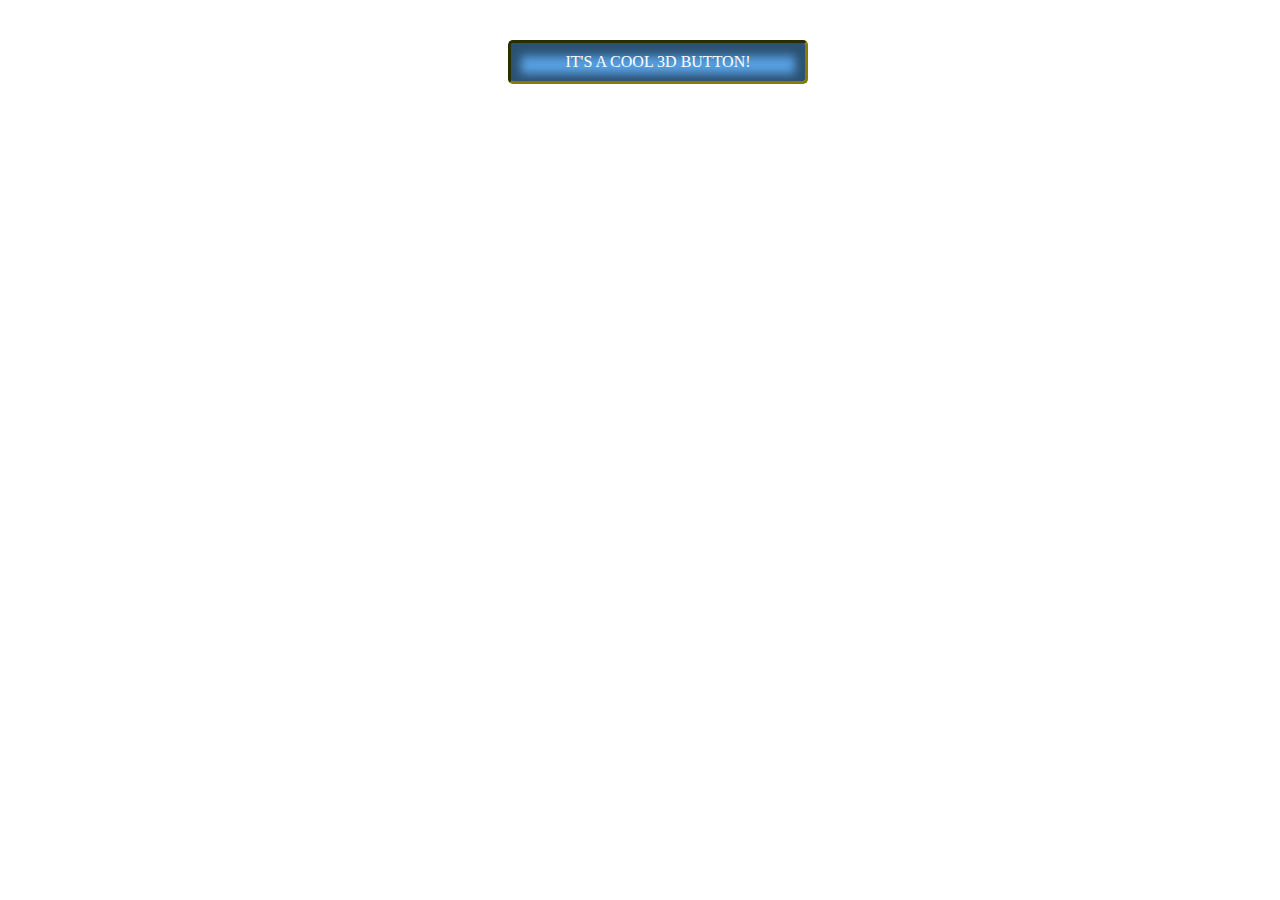
<file: button/index.html>
<!DOCTYPE html>
<html lang="en">
    <head>
        <title>Project for Colin</title>
        <link href="style.css" rel="stylesheet" type="text/css">
    </head>
    <body>
        <div type="button" class="cool" >
            <a href="#" >IT'S A COOL 3D BUTTON!</a>
        </div>
    </body>
</html>
</file>
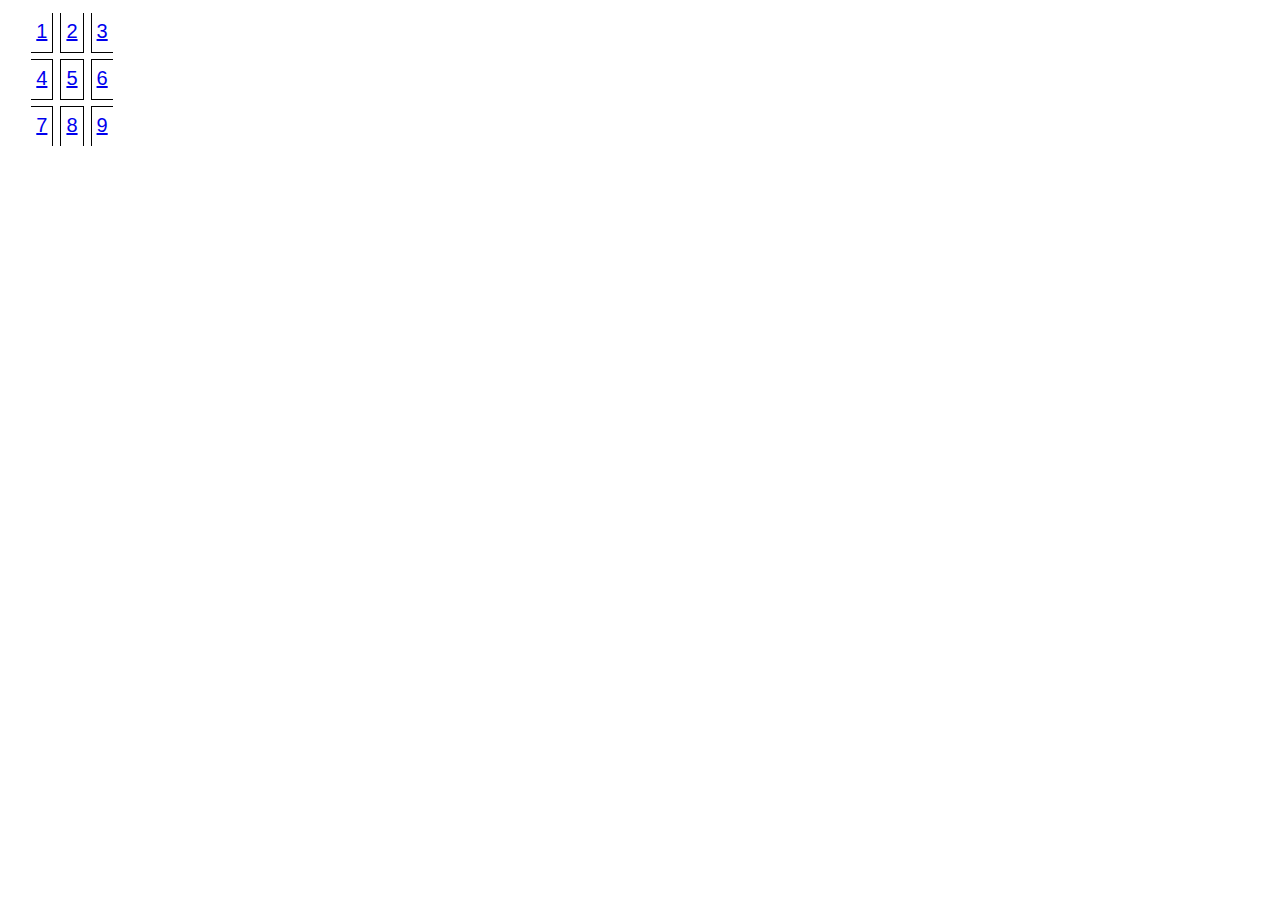
<file: table/index.html>
<!DOCTYPE html>
<html lang="en">
    <head>
        <title>Table</title>
        <link href="style.css" rel="stylesheet" type="text/css">
    </head>
    <body>
        <div>
            <a href="#">1</a>
            <a href="#">2</a>
            <a  href="#">3</a>
        </div>
        <div>
            <a  href="#">4</a>
            <a  href="#">5</a>
            <a  href="#">6</a>
        </div>
        <div>
            <a  href="#">7</a>
            <a  href="#">8</a>
            <a  href="#">9</a>
        </div>
    </body>
</html>
</file>
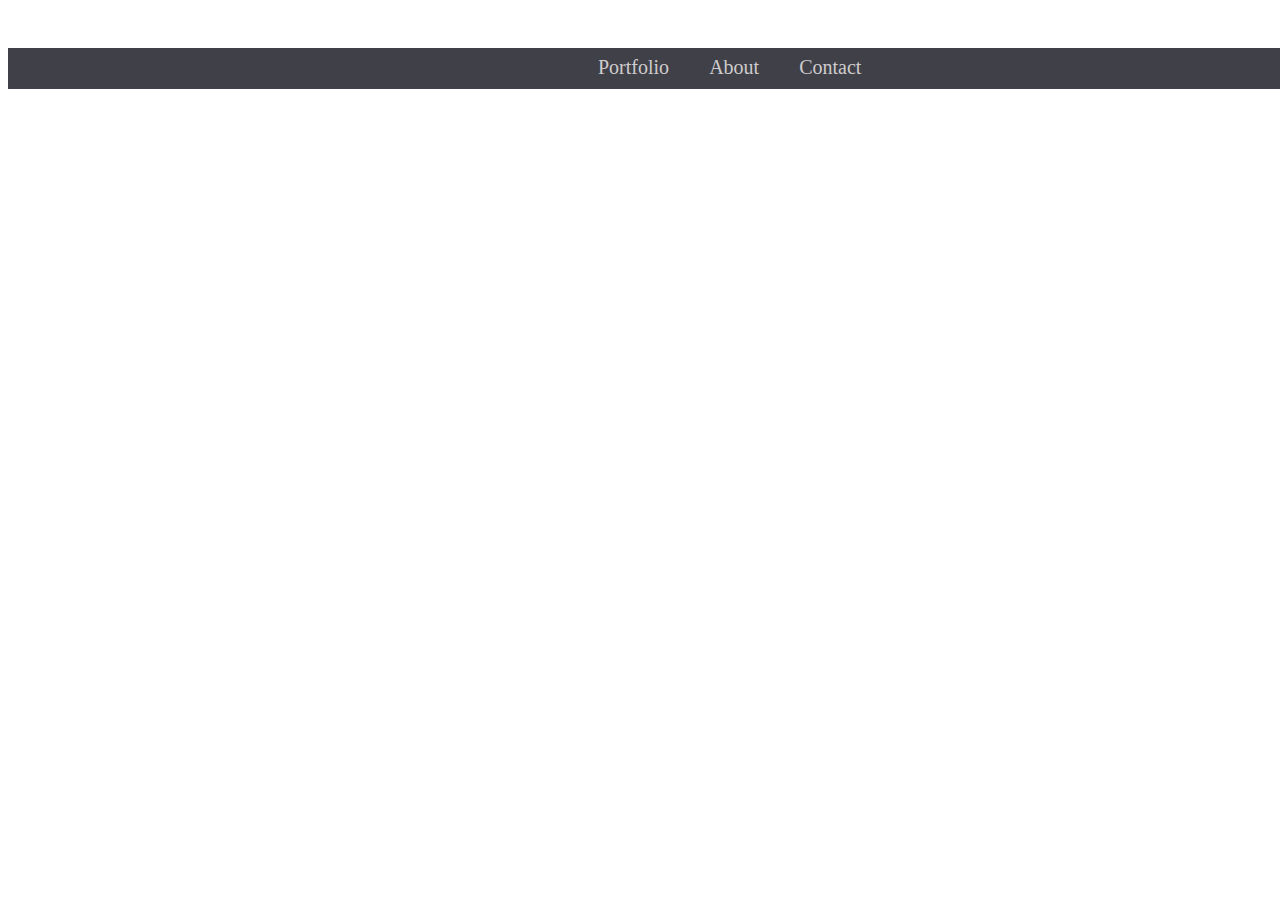
<file: header/index1.html>
<!DOCTYPE html>
<html lang="en">

<head>
    <title>Header</title>
    <link href="style.css" rel="stylesheet" type="text/css">
</head>

<body>
    <ul>
        <li><a href="index.html">Portfolio</a></li>
        <li><a href="about.html">About</a></li>
        <li><a href="contact.html">Contact</a></li>
    </ul>
</body>

</html>
</file>
<file: button/style.css>
body{
  text-align:center:
}

.cool {
  margin-top: 40px;
  box-sizing: border-box;
  background: rgb(87, 160, 226);
  border-radius: 5px;
  border:olive inset;
  text-align: center;
  margin-left: 500px;
  
  width:300px;
  padding-top: 10px;
  padding-bottom: 10px;
  box-shadow: 0 3px 10px 10px rgba(43, 81, 114, 1 ) inset;
  transform:font-size 2s;
  
}

.cool:hover {
  margin-top: 45px;
  box-shadow: none;
  
  
}

a {
  text-decoration: none;
  color: white;
}
</file>
<file: table/style.css>
/* * {
    box-sizing: border-box;
} */
body{
    /* border:25px solid black; */
    border-radius: 100px; 
    width:125px;
    height: auto;
    text-align:center;
  
}

div {
 
padding-bottom: 12px;
   padding-top: 12px;
   width:auto;
}

a {
    border:.1px solid black;
    width:200px;
    height: 100px;
    font-size: 20px;
    font-family: arial ;
    padding-right: 5px;
    padding-left: 5px;
    padding-bottom: 10px;
    padding-top:7px;
    margin-left:3px;
    transition: background-color .5s, transform 1s;
}

/* .a2 {
    border:1px solid black;
    width:200px;
    height: 100px;
    font-size: 20px;
    font-family: arial ;
    padding-right: 5px;
    padding-left: 5px;
    padding-bottom: 6px;
    padding-top:6px;
    margin-left:3px
}

.a3 {
    border:1px solid black;
    width:200px;
    height: 100px;
    font-size: 20px;
    font-family: arial ;
    padding-right: 5px;
    padding-left: 5px;
    padding-bottom: 20px;
    padding-top:6px;
    margin-left:3px
} */



body > div:nth-child(1) > a:nth-child(1){
    border-top:none;
    border-left:none;
    
}
body > div:nth-child(1) > a:nth-child(2){
   border-top:none;
   background:white;
}
body > div:nth-child(1) > a:nth-child(3){
    border-top:none;
    border-right:none;
    background:white
}
body > div:nth-child(2) > a:nth-child(1){
    border-left:none;
    background:white
}
body > div:nth-child(2) > a:nth-child(2){
    background:white
}
body > div:nth-child(2) > a:nth-child(3){
    border-right:none;
    background: white
}
body > div:nth-child(3) > a:nth-child(1){
    border-left:none;
    border-bottom:none;
    background:white
}
body > div:nth-child(3) > a:nth-child(2){
    border-bottom:none;
    background:white
}
body > div:nth-child(3) > a:nth-child(3){
   border-bottom:none;
   border-right:none;
   background-color:white ;
}

  

body > div:nth-child(1) > a:nth-child(1):hover{
   
    background:red;
    
}
body > div:nth-child(1) > a:nth-child(2):hover{
  
   background:pink;
}
body > div:nth-child(1) > a:nth-child(3):hover{
   
    background:orange;
}
body > div:nth-child(2) > a:nth-child(1):hover{
    
    background:green;
}
body > div:nth-child(2) > a:nth-child(2):hover{
    background:purple
}
body > div:nth-child(2) > a:nth-child(3):hover{
    
    background: yellow
}
body > div:nth-child(3) > a:nth-child(1):hover{
    
    background:magenta
}
body > div:nth-child(3) > a:nth-child(2):hover{
    
    background:lightblue
}
body > div:nth-child(3) > a:nth-child(3):hover{
 
   background-color:whitesmoke ;
}
</file>
<file: header/style.css>
body {
  width: 100%;
  text-align: center;
  box-sizing: border-box;
}

ul {
  
  padding-left:570px;
  margin-top: 40px;
  padding-top: 50px;
  padding-bottom: 10px;
  padding-top: 3px;
  display: inline-block;
  background: rgb(64, 65, 72);
  width: 100%;
  box-sizing: border-box;
}
a {
  
  padding-left: 20px;
  padding-right: 20px;
  font-size: 20px;
  text-decoration: none;
  color: white;
  font-weight: lighter;
  color: rgb(207, 204, 205);
  
}
li{
  padding-top: 5px;
  float:left;
  text-decoration: none;
  list-style-type:none;
}
a:hover {
  color: rgb(100, 166, 151);
}
</file>
